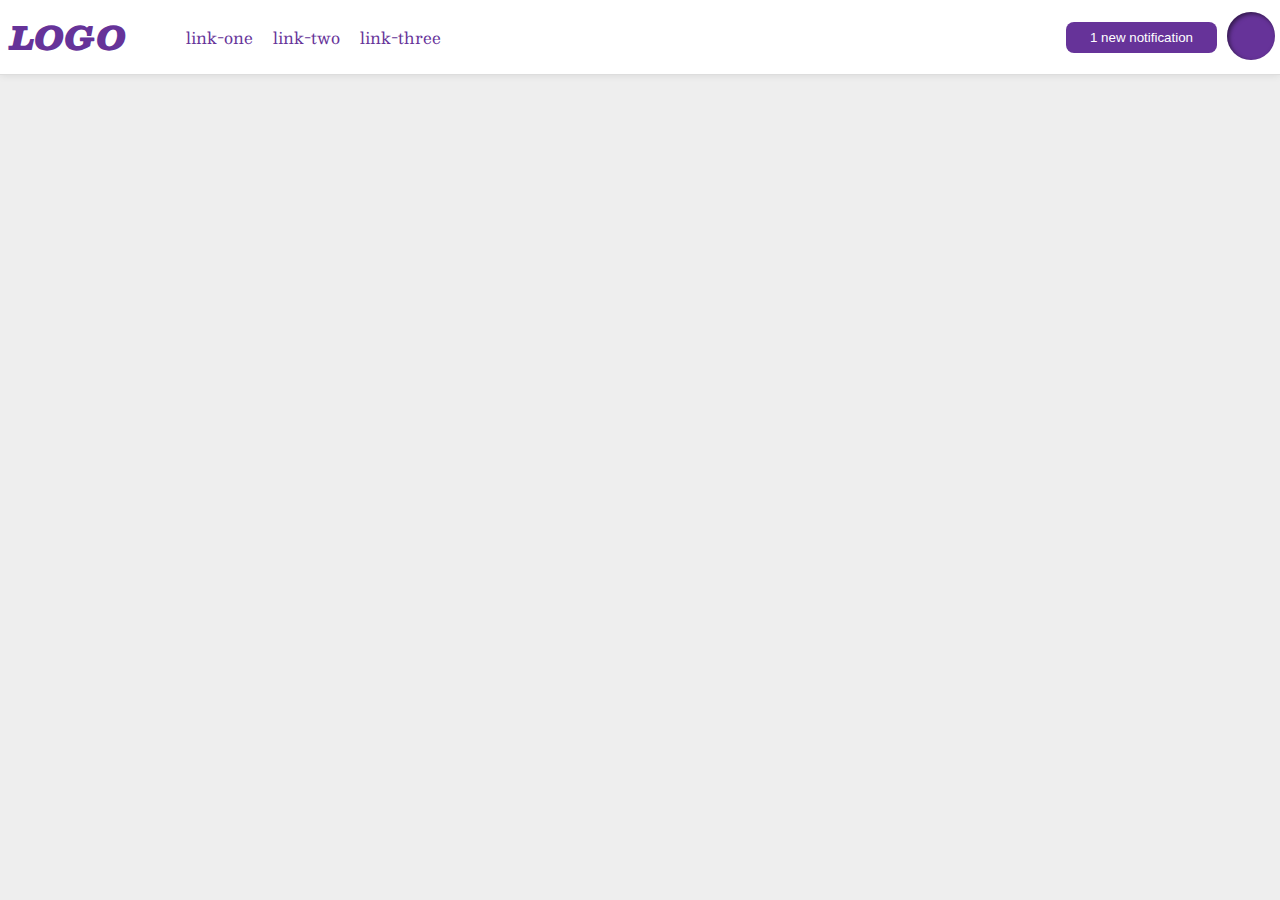
<file: foundations/flex/03-flex-header-2/index.html>
<!DOCTYPE html>
<html lang="en">
  <head>
    <meta charset="UTF-8">
    <meta http-equiv="X-UA-Compatible" content="IE=edge">
    <meta name="viewport" content="width=device-width, initial-scale=1.0">
    <title>Flex Header 2</title>
    <link rel="stylesheet" href="style.css">
  </head>
  <body>
    <div class="header">
        <div class="logo">
          LOGO
        </div>
        <ul class="links">
          <li><a href="https://google.com">link-one</a></li>
          <li><a href="https://google.com">link-two</a></li>
          <li><a href="https://google.com">link-three</a></li>
        </ul>
      <div class="profile">
        <button class="notifications">
          1 new notification
        </button>
        <div class="profile-image"></div>
      </div>
    </div>
  </body>
</html>
</file>
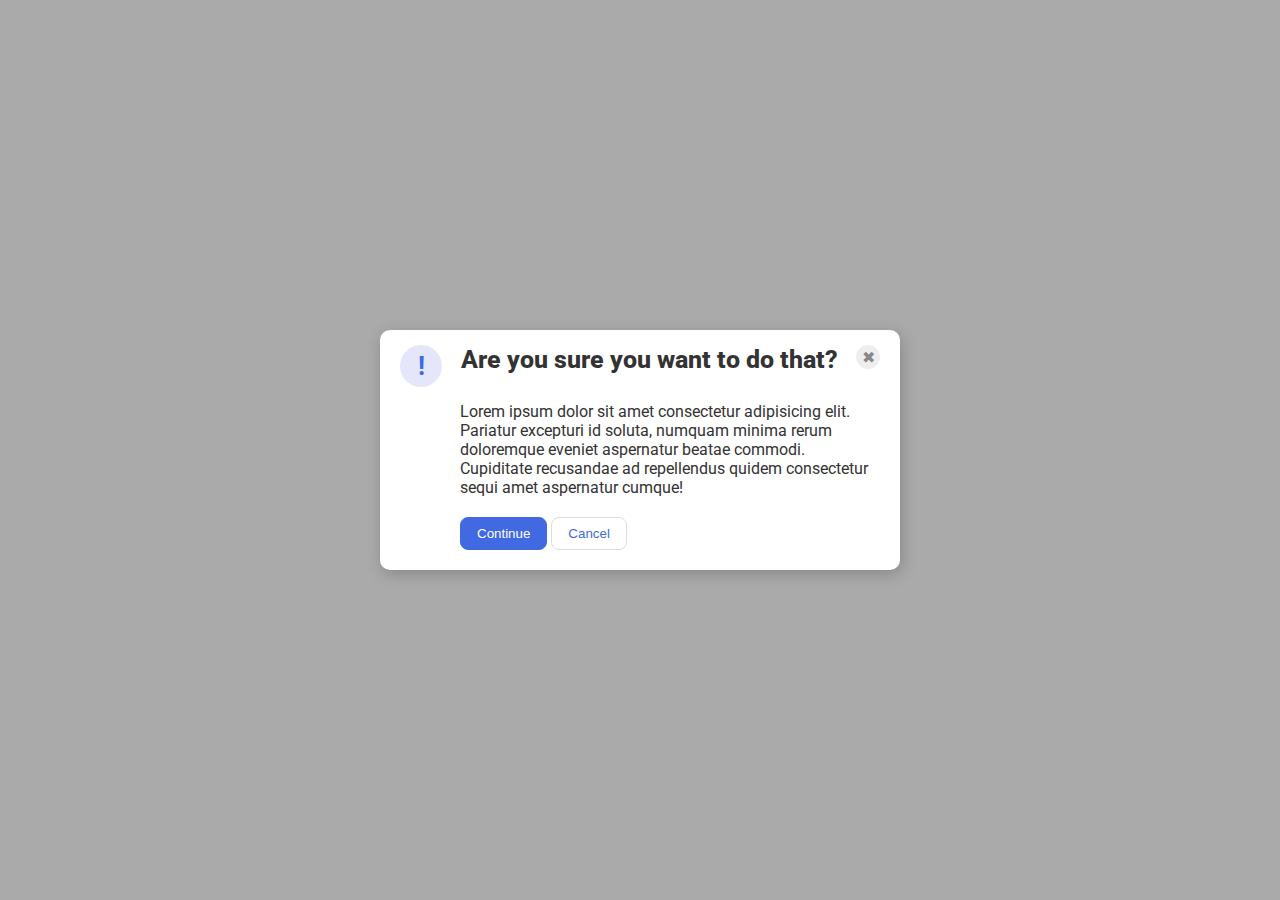
<file: foundations/flex/05-flex-modal/index.html>
<!DOCTYPE html>
<html lang="en">
  <head>
    <meta charset="UTF-8">
    <meta http-equiv="X-UA-Compatible" content="IE=edge">
    <meta name="viewport" content="width=device-width, initial-scale=1.0">
    <link rel="stylesheet" href="style.css">
    <title>Modal</title>
  </head>
  <body>
    <div class="modal">
      <div class="header">
        <div class="icon">!</div>
        <div class="title">Are you sure you want to do that?</div>
        <button class="close-button">✖</button>
      </div>
      <div class="text">Lorem ipsum dolor sit amet consectetur adipisicing elit. Pariatur excepturi id soluta, numquam minima rerum doloremque eveniet aspernatur beatae commodi. Cupiditate recusandae ad repellendus quidem consectetur sequi amet aspernatur cumque!</div>
      <div class="buttons">
        <button class="continue">Continue</button>
        <button class="cancel">Cancel</button>
      </div>
    </div>
  </body>
</html>
</file>
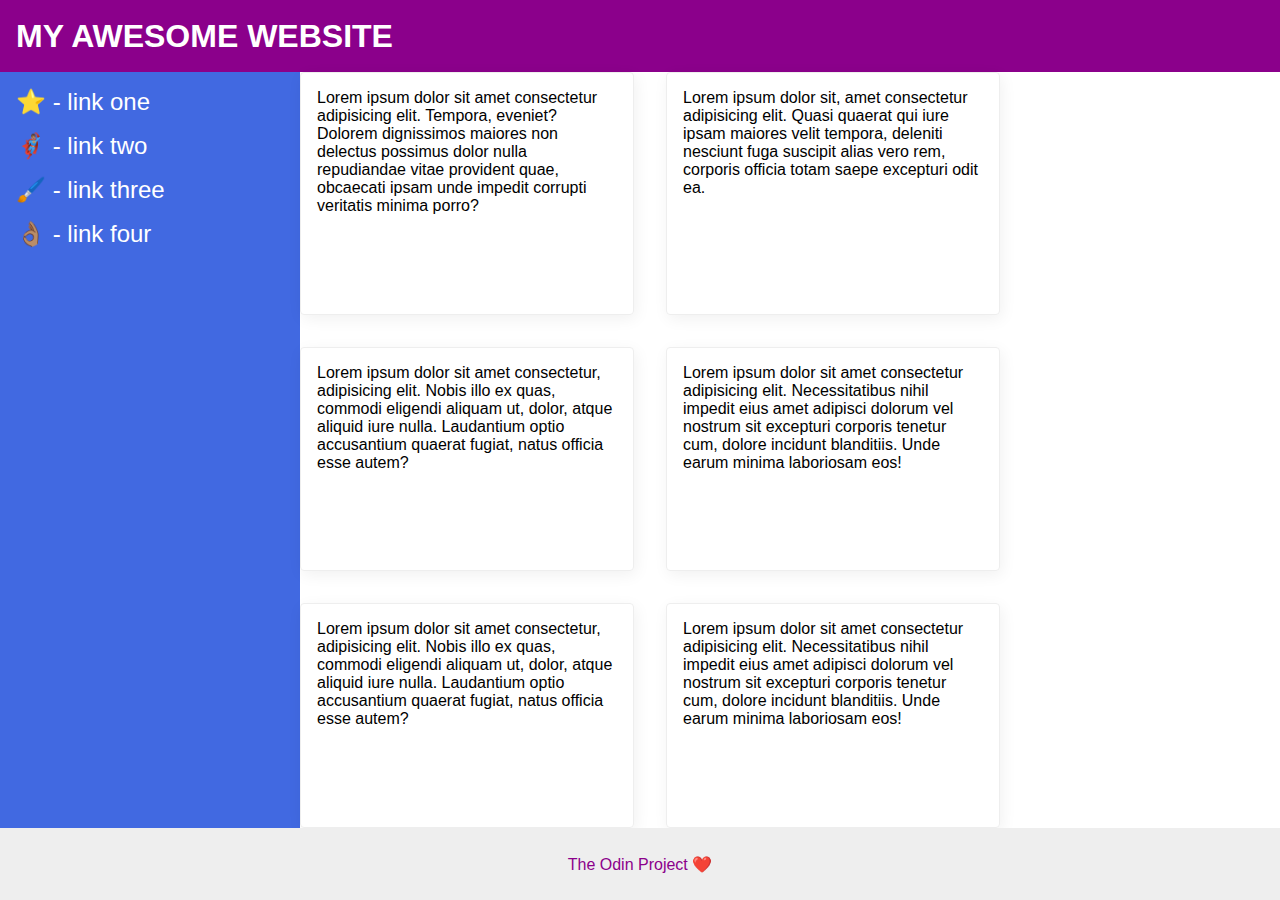
<file: foundations/flex/07-flex-layout-2/index.html>
<!DOCTYPE html>
<html lang="en">
  <head>
    <meta charset="UTF-8">
    <meta http-equiv="X-UA-Compatible" content="IE=edge">
    <meta name="viewport" content="width=device-width, initial-scale=1.0">
    <title>The Holy Grail</title>
    <link rel="stylesheet" href="style.css">
  </head>
  <body>
    <div class="header">
      MY AWESOME WEBSITE
    </div>
    
    <div class="content">
      <div class="sidebar">
        <ul>
          <li><a href="#">⭐ - link one</a></li>
          <li><a href="#">🦸🏽‍♂️ - link two</a></li>
          <li><a href="#">🖌️ - link three</a></li>
          <li><a href="#">👌🏽 - link four</a></li>
        </ul>
      </div>

      <div class="cards">
        <div class="card">Lorem ipsum dolor sit amet consectetur adipisicing elit. Tempora, eveniet? Dolorem dignissimos maiores non delectus possimus dolor nulla repudiandae vitae provident quae, obcaecati ipsam unde impedit corrupti veritatis minima porro?</div>
        <div class="card">Lorem ipsum dolor sit, amet consectetur adipisicing elit. Quasi quaerat qui iure ipsam maiores velit tempora, deleniti nesciunt fuga suscipit alias vero rem, corporis officia totam saepe excepturi odit ea.</div>
        <div class="card">Lorem ipsum dolor sit amet consectetur, adipisicing elit. Nobis illo ex quas, commodi eligendi aliquam ut, dolor, atque aliquid iure nulla. Laudantium optio accusantium quaerat fugiat, natus officia esse autem?</div>
        <div class="card">Lorem ipsum dolor sit amet consectetur adipisicing elit. Necessitatibus nihil impedit eius amet adipisci dolorum vel nostrum sit excepturi corporis tenetur cum, dolore incidunt blanditiis. Unde earum minima laboriosam eos!</div>
        <div class="card">Lorem ipsum dolor sit amet consectetur, adipisicing elit. Nobis illo ex quas, commodi eligendi aliquam ut, dolor, atque aliquid iure nulla. Laudantium optio accusantium quaerat fugiat, natus officia esse autem?</div>
        <div class="card">Lorem ipsum dolor sit amet consectetur adipisicing elit. Necessitatibus nihil impedit eius amet adipisci dolorum vel nostrum sit excepturi corporis tenetur cum, dolore incidunt blanditiis. Unde earum minima laboriosam eos!</div>
      </div>
    </div>
    <div class="footer">
      The Odin Project ❤️
    </div>
  </body>
</html>
</file>
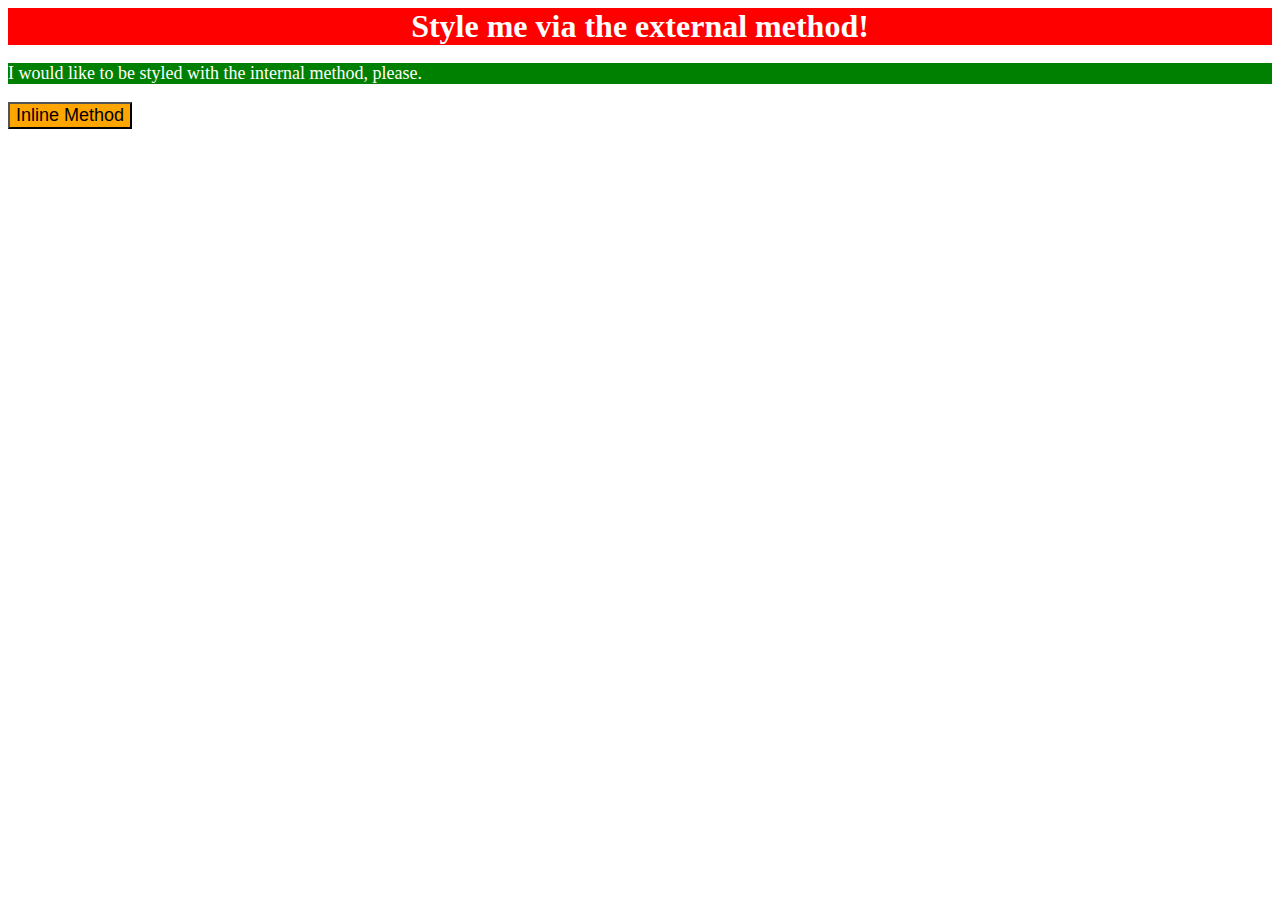
<file: foundations/intro-to-css/01-css-methods/index.html>
<!DOCTYPE html>
<html lang="en">
  <head>
    <meta charset="UTF-8">
    <meta http-equiv="X-UA-Compatible" content="IE=edge">
    <meta name="viewport" content="width=device-width, initial-scale=1.0">
    <link rel="stylesheet" href="style.css">
    <title>Methods for Adding CSS</title>
  </head>
  <style>
    p {
      background-color:green;
      color:white;
      font-size:18px;
    }
  </style>
  <body>
    <div>Style me via the external method!</div>
    <p>I would like to be styled with the internal method, please.</p>
    <button style="background-color: orange;font-size: 18px;">Inline Method</button>
  </body>
</html>
</file>
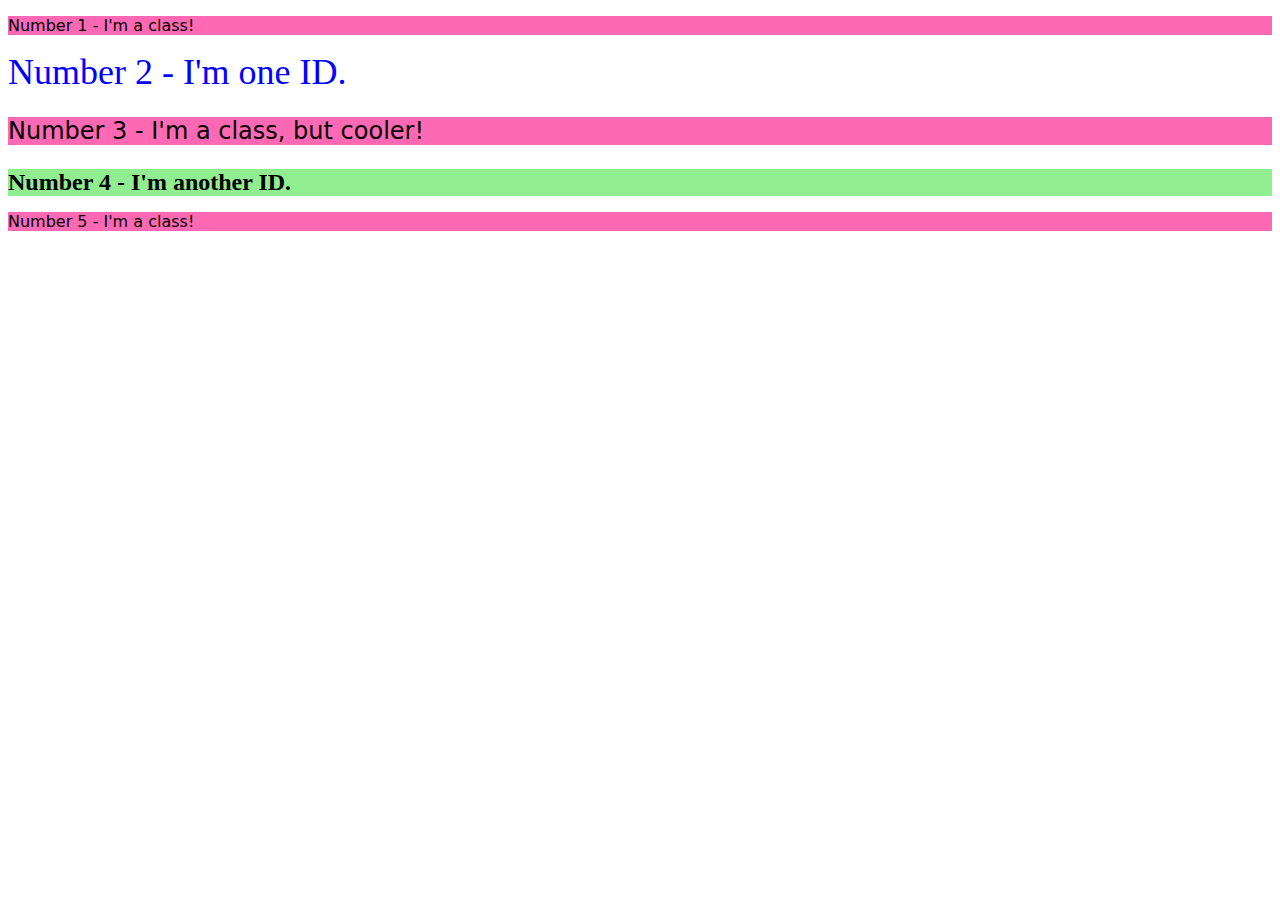
<file: foundations/intro-to-css/02-class-id-selectors/index.html>
<!DOCTYPE html>
<html lang="en">
  <head>
    <meta charset="UTF-8">
    <meta http-equiv="X-UA-Compatible" content="IE=edge">
    <meta name="viewport" content="width=device-width, initial-scale=1.0">
    <title>Class and ID Selectors</title>
    <link rel="stylesheet" href="style.css">
  </head>
  <body>
    <p class="odd">Number 1 - I'm a class!</p>
    <div id="two">Number 2 - I'm one ID.</div>
    <p class="odd three">Number 3 - I'm a class, but cooler!</p>
    <div id="four">Number 4 - I'm another ID.</div>
    <p class="odd">Number 5 - I'm a class!</p>
  </body>
</html>
</file>
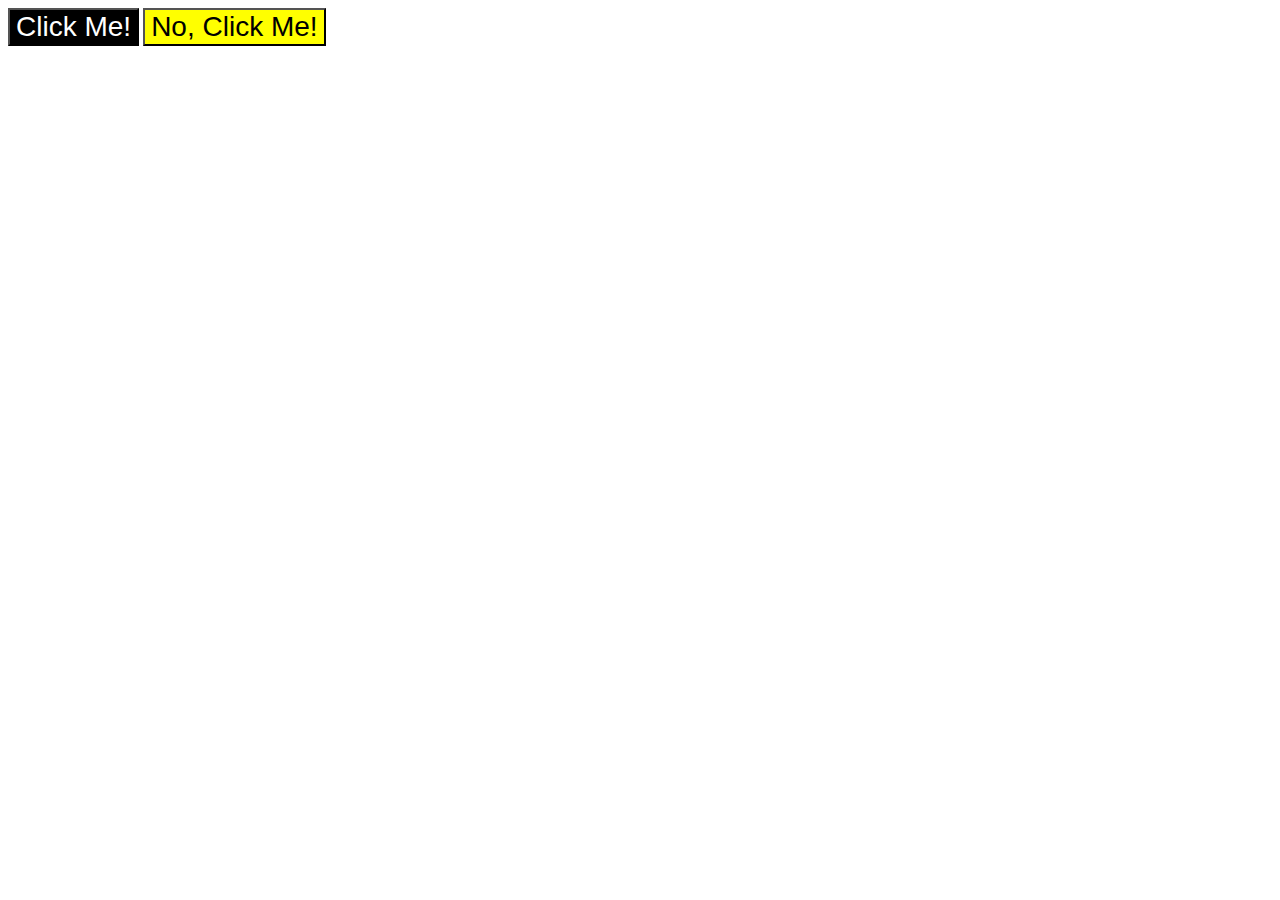
<file: foundations/intro-to-css/03-grouping-selectors/index.html>
<!DOCTYPE html>
<html lang="en">
  <head>
    <meta charset="UTF-8">
    <meta http-equiv="X-UA-Compatible" content="IE=edge">
    <meta name="viewport" content="width=device-width, initial-scale=1.0">
    <title>Grouping Selectors</title>
    <link rel="stylesheet" href="style.css">
  </head>
  <body>
    <button class="clickme">Click Me!</button>
    <button class="noclickme">No, Click Me!</button>
  </body>
</html>
</file>
<file: foundations/flex/03-flex-header-2/style.css>
/* this is some magical font-importing.  
you'll learn about it later. */
@import url('https://fonts.googleapis.com/css2?family=Besley:ital,wght@0,400;1,900&display=swap');

body {
  margin: 0;
  background: #eee;
  font-family: Besley, serif;
}

.header {
  background: white;
  border-bottom: 1px solid #ddd;
  box-shadow: 0 0 8px rgba(0,0,0,.1);
  display:flex;
  justify-content: flex-start;
  align-items: center;
}

.profile-image {
  background: rebeccapurple;
  box-shadow: inset 2px 2px 4px rgba(0,0,0,.5);
  border-radius: 50%;
  width: 48px;
  height: 48px;
}

.logo {
  color: rebeccapurple;
  font-size: 32px;
  font-weight: 900;
  font-style: italic;
  margin:10px;
}

button {
  border: none;
  border-radius: 8px;
  background: rebeccapurple;
  color: white;
  padding: 8px 24px;
  margin:10px;
}

a {
  /* this removes the line under our links */
  text-decoration: none;
  color: rebeccapurple;
  margin:10px
}

ul {
  list-style-type: none;
  display: flex;
}

.profile {
  display:flex;
  justify-content: end;
  flex:1;
  margin: 5px;
}
</file>
<file: foundations/flex/05-flex-modal/style.css>
@import url('https://fonts.googleapis.com/css2?family=Roboto:wght@400;700&display=swap');

html, body {
  height: 100%;
}

body {
  font-family: Roboto, sans-serif;
  margin: 0;
  background: #aaa;
  color: #333;
  /* I'll give you this one for free lol */
  display: flex;
  align-items: center;
  justify-content: center;
}

.modal {
  background: white;
  width: 480px;
  border-radius: 10px;
  box-shadow: 2px 4px 16px rgba(0,0,0,.2);
  display:flex;
  flex-direction: column;
  padding: 15px 20px 20px 20px;
}

.header {
  display:flex;
  align-items: flex-start;
  justify-content: space-between;
  padding-bottom:15px;
}

.text {
  padding-bottom:20px;
  padding-left: 60px;
}

.title {
  font-size:25px;
  font-weight: 800;
  flex-shrink: 0;
  flex: 1 1 auto;
  text-align:center;
}

.buttons {
  padding-left: 60px;
}

.icon {
  color: royalblue;
  font-size: 26px;
  font-weight: 700;
  background: lavender;
  width: 42px;
  height: 42px;
  border-radius: 50%;
  display: flex;
  align-items: center;
  justify-content: center;
}

.close-button {
  background: #eee;
  border-radius: 50%;
  color: #888;
  font-weight: 400;
  font-size: 16px;
  height: 24px;
  width: 24px;
  display: flex;
  align-items: center;
  justify-content: center;
  border: 1px solid #eee;
  padding: 0;
}

button {
  cursor: pointer;
  padding: 8px 16px;
  border-radius: 8px;
}

button.continue {
  background: royalblue;
  border: 1px solid royalblue;
  color: white;
}

button.cancel {
  background: white;
  border: 1px solid #ddd;
  color: royalblue;
}
</file>
<file: foundations/flex/07-flex-layout-2/style.css>
body {
  font-family: -apple-system, BlinkMacSystemFont, 'Segoe UI', Roboto, Oxygen, Ubuntu, Cantarell, 'Open Sans', 'Helvetica Neue', sans-serif;
  margin: 0;
  min-height: 100vh;
  display: flex;
  flex-direction: column;
}

.header {
  height: 72px;
  background: darkmagenta;
  color: white;
  display: flex;
  align-items: center;
  padding: 0 16px;
  font-size: 32px;
  font-weight: 900;
}

.footer {
  height: 72px;
  background: #eee;
  color: darkmagenta;
  display:flex;
  align-items:center;
  justify-content: center;
}

.content {
  display:flex;
  flex:1;
}

.cards {
  display:flex;
  gap: 32px;
  flex-wrap: wrap;
}

ul {
  list-style-type: none;
  margin:0;
  padding:0;
}

li {
  margin-bottom: 16px;
}

a {
  color:white;
  text-decoration:none;
  font-size: 24px;
}

.sidebar {
  width: 300px;
  background: royalblue;
  box-sizing: border-box;
  flex-shrink:0;
  padding:16px;
}

.card {
  border: 1px solid #eee;
  box-shadow: 2px 4px 16px rgba(0,0,0,.06);
  border-radius: 4px;
  padding:16px;
  width:300px;
}
</file>
<file: foundations/intro-to-css/01-css-methods/style.css>
div {
    background-color: red;
    font-size: 32px;
    color: white;
    text-align: center;
    font-weight: bold;
}
</file>
<file: foundations/intro-to-css/02-class-id-selectors/style.css>
/* Add CSS Styling */
.odd {
    background-color: hotpink;
    font-family: Verdana, "DejaVu Sans", sans-serif;
}

#two {
    color: blue;
    font-size: 36px;
}

.three {
    font-size:24px;
}

#four {
    font-size:24px;
    font-weight:bold;
    background-color:lightgreen;
}
</file>
<file: foundations/intro-to-css/03-grouping-selectors/style.css>
/* Add CSS Styling */
.clickme,
.noclickme {
    font-size:28px;
    font-family: Helvetica, "Times New Roman", sans-serif;
}

.clickme {
    background-color: black;
    color: white;
}

.noclickme {
    background-color: yellow;
}
</file>
